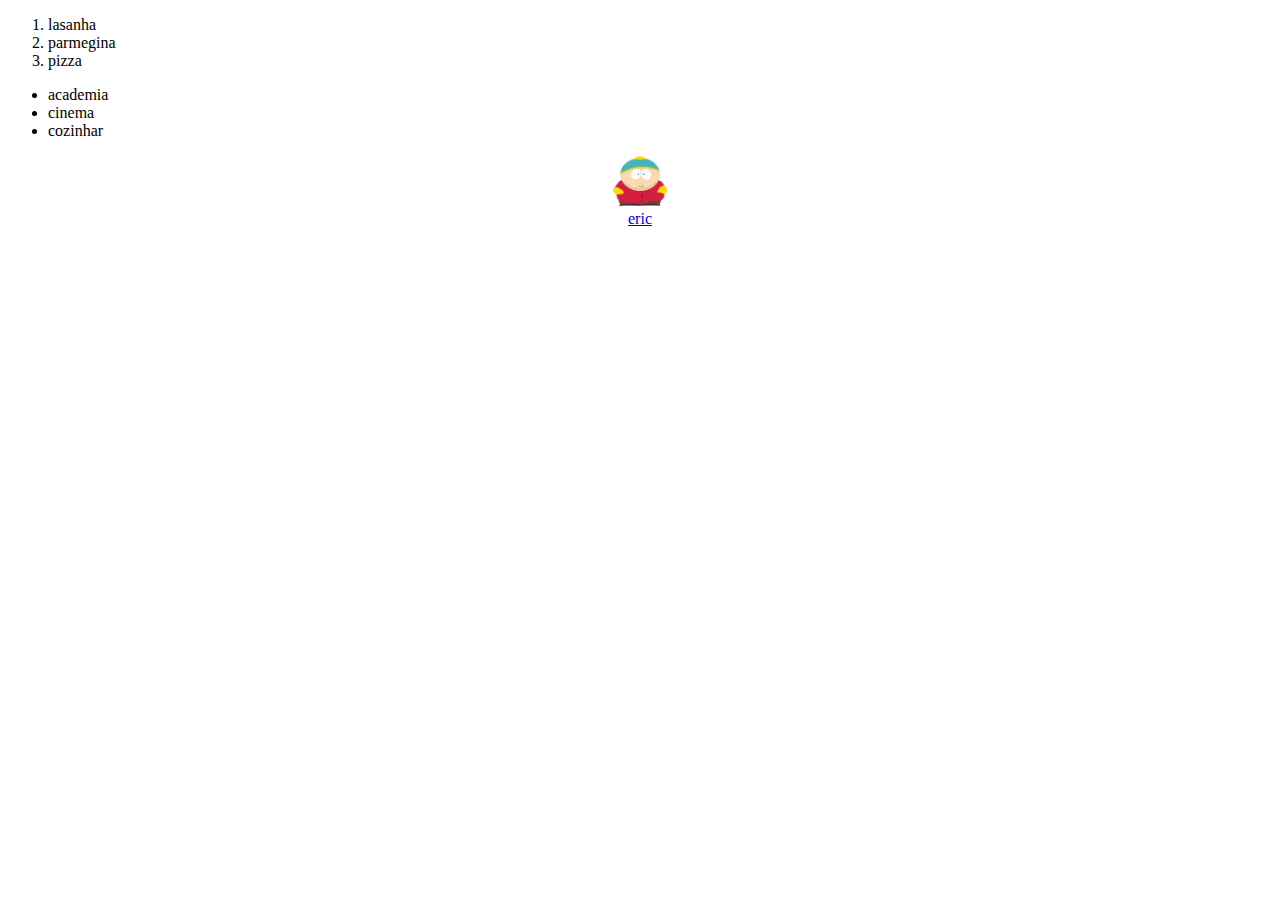
<file: Front-End I/Colocando em prática - Front-end/#02/index.html>
<!DOCTYPE html>
<html>
<head>
  <meta charset="UTF-8">
  <title>Document</title>
</head>
<body>
  <ol>
    <li>lasanha</li>
    <li>parmegina</li>
    <li>pizza</li>
  </ol>
  <ul>
    <li>academia</li>
    <li>cinema</li>
    <li>cozinhar</li>
  </ul>
  <center>
    <img src="./Eric-cartman.png" alt="eric cartman image" height="50"/>
    <br> 
    <a href="./imagem.html">eric</a>    
  </center>
  
 
</body>
</html>
</file>
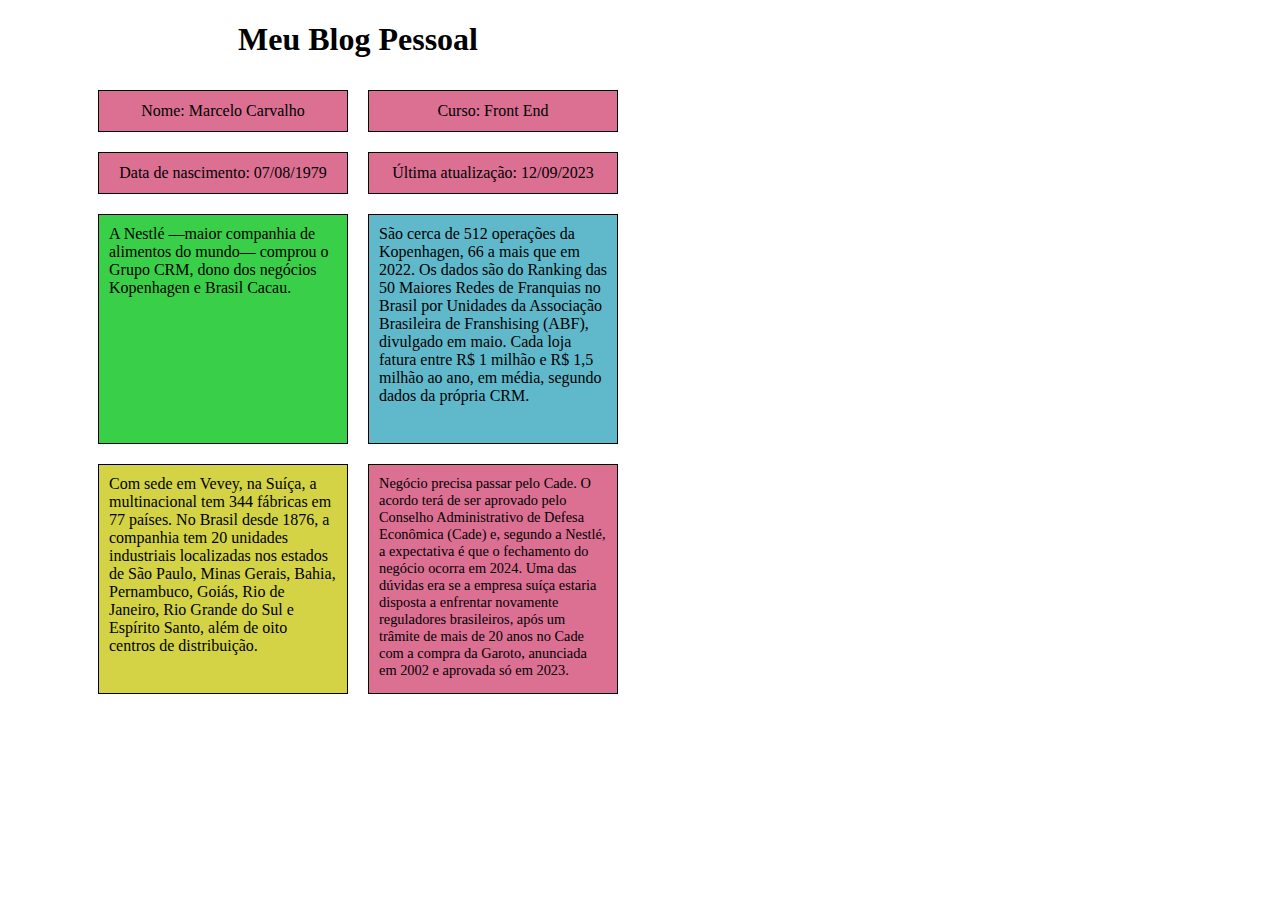
<file: Front-End I/Colocando em prática - Front-end/#03/index.html>
<!DOCTYPE html>
<html lang="en">
<head>
  <meta charset="UTF-8">
  <meta name="viewport" content="width=device-width, initial-scale=1.0">
  <link rel="stylesheet" href="style.css">
  <title>Meu Blog</title>
</head>
<body>
  <h1>
    Meu Blog Pessoal
  </h1>
  <div class="container">
    <div class="header">Nome: Marcelo Carvalho</div>
    <div class="header">Curso: Front End</div>
    <div class="header">Data de nascimento: 07/08/1979</div>
    <div class="header">Última atualização: 12/09/2023</div>
  </div>

  <div class="section">
    <div id="section1">A Nestlé —maior companhia de alimentos do mundo— comprou o Grupo CRM, dono dos negócios Kopenhagen e Brasil Cacau.</div>
    <div id="section2">São cerca de 512 operações da Kopenhagen, 66 a mais que em 2022. Os dados são do Ranking das 50 Maiores Redes de Franquias no Brasil por Unidades da Associação Brasileira de Franshising (ABF), divulgado em maio. Cada loja fatura entre R$ 1 milhão e R$ 1,5 milhão ao ano, em média, segundo dados da própria CRM.</div>
    <div id="section3">Com sede em Vevey, na Suíça, a multinacional tem 344 fábricas em 77 países. No Brasil desde 1876, a companhia tem 20 unidades industriais localizadas nos estados de São Paulo, Minas Gerais, Bahia, Pernambuco, Goiás, Rio de Janeiro, Rio Grande do Sul e Espírito Santo, além de oito centros de distribuição.</div>
    <div id="section4">Negócio precisa passar pelo Cade. O acordo terá de ser aprovado pelo Conselho Administrativo de Defesa Econômica (Cade) e, segundo a Nestlé, a expectativa é que o fechamento do negócio ocorra em 2024. Uma das dúvidas era se a empresa suíça estaria disposta a enfrentar novamente reguladores brasileiros, após um trâmite de mais de 20 anos no Cade com a compra da Garoto, anunciada em 2002 e aprovada só em 2023.</div>
  </div>
  
</body>
</html>
</file>
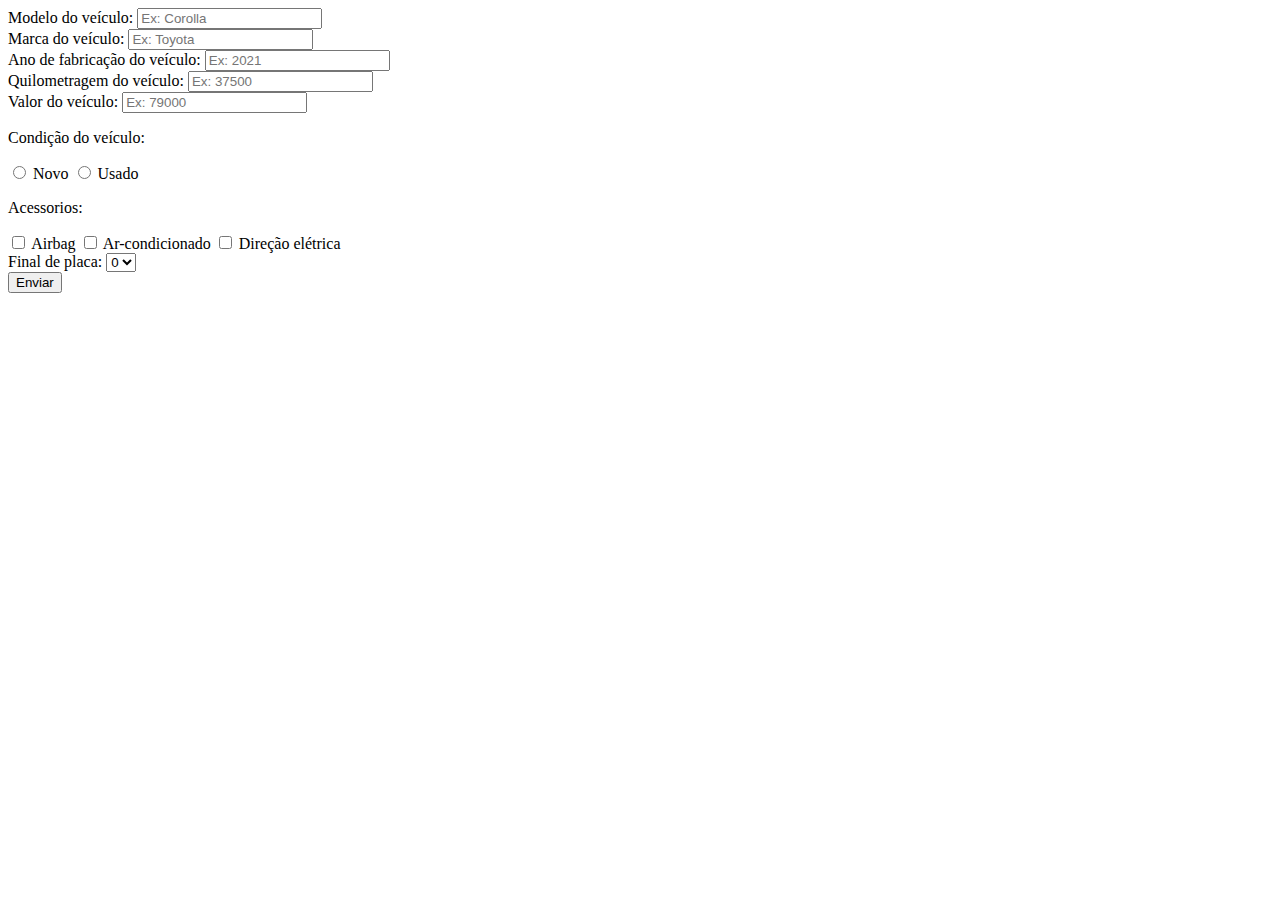
<file: Front-End I/Colocando em prática - Front-end/#05/index.html>
<!DOCTYPE html>
<html lang="en">
<head>
  <meta charset="UTF-8">
  <meta name="viewport" content="width=device-width, initial-scale=1.0">
  <title>Document</title>
</head>
<body>
  <form>
    <div>
      <label for="modelo">Modelo do veículo:</label>
      <input type="text" id="modelo" name="modelo" placeholder="Ex: Corolla"/>
    </div>
    <div>
      <label for="marca">Marca do veículo:</label>
      <input type="text" id="marca" name="marca" placeholder="Ex: Toyota"/>
    </div>
    <div>
      <label for="ano">Ano de fabricação do veículo:</label>
      <input type="text" id="ano" name="ano" placeholder="Ex: 2021"/>
    </div>
    <div>
      <label for="quilometragem">Quilometragem do veículo:</label>
      <input type="text" id="quilometragem" name="quilometragem" placeholder="Ex: 37500"/>
    </div>
    <div>
      <label for="valor">Valor do veículo:</label>
      <input type="text" id="valor" name="valor" placeholder="Ex: 79000"/>
    </div>
    <div>
      <p>Condição do veículo:</p>
      <input type="radio" id="novo" name="condicao" value="novo"/>
      <label for="novo">Novo</label>
      <input type="radio" id="usado" name="condicao" value="usado"/>
      <label for="usado">Usado</label>
    </div>
    <div>
      <p>Acessorios:</p>
      <input type="checkbox" id="airbag" name="adicionais" value="airbag"/>
      <label for="airbag">Airbag</label>
      <input type="checkbox" id="ar" name="adicionais" value="ar-condicionado"/>
      <label for="ar">Ar-condicionado</label>
      <input type="checkbox" id="direcao" name="adicionais" value="direcao eletrica"/>
      <label for="direcao">Direção elétrica</label>
    </div>
    <div>
      <label for="placa">Final de placa:</label>
      <select name="final de placa" id="placa">
        <option value="0">0</option>
        <option value="1">1</option>
        <option value="2">2</option>
        <option value="3">3</option>
        <option value="4">4</option>
        <option value="5">5</option>
        <option value="6">6</option>
        <option value="7">7</option>
        <option value="8">8</option>
        <option value="9">9</option>
      </select>
    </div>
    <button>Enviar</button>
  </form>
</body>
</html>
</file>
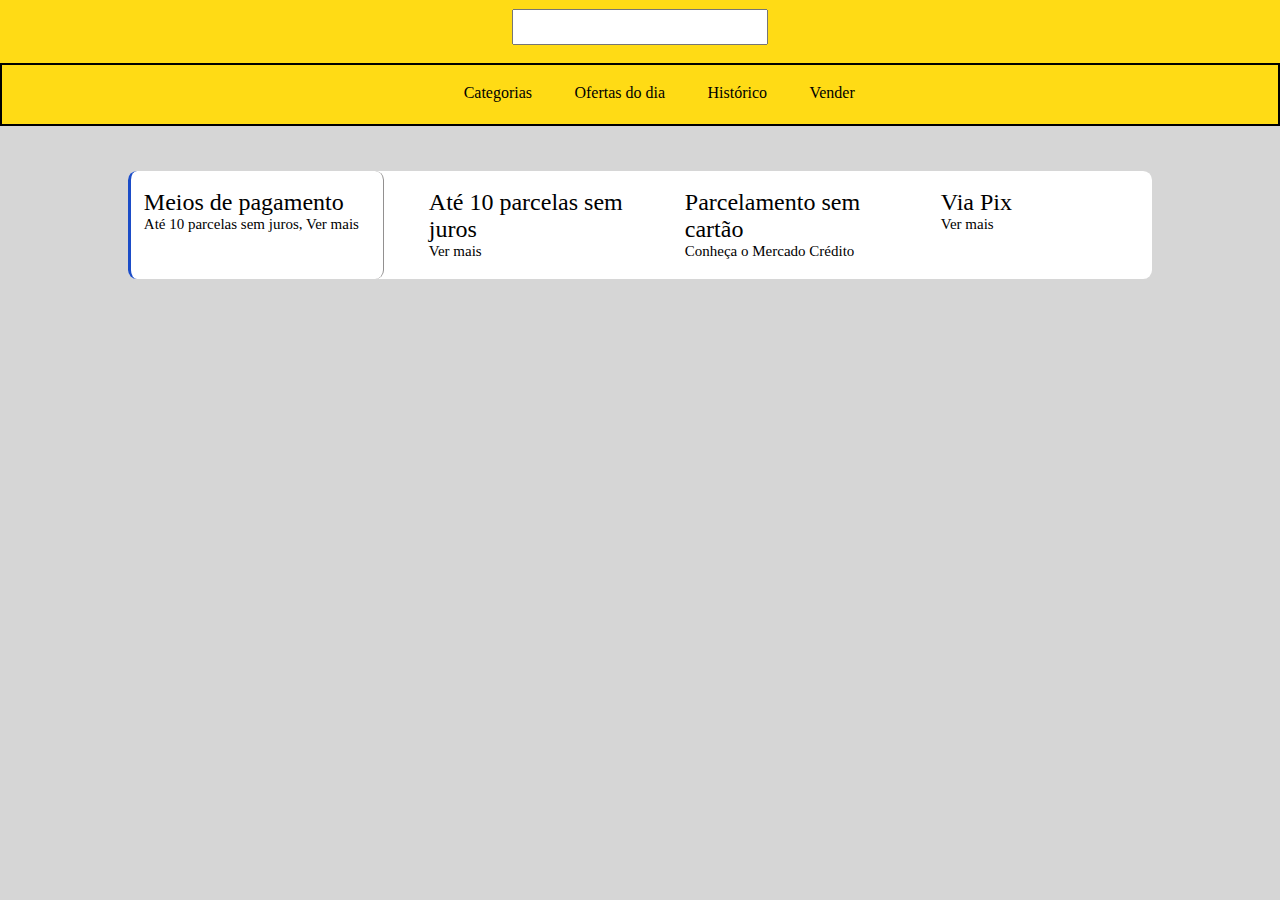
<file: Front-End I/Colocando em prática - Front-end/#06/index.html>
<!DOCTYPE html>
<html lang="en">
<head>
  <meta charset="UTF-8">
  <meta name="viewport" content="width=device-width, initial-scale=1.0">
  <link rel="stylesheet" href="style.css">
  <title>Document</title>
<style>
  html {
    box-sizing: border-box;
    font-size: 16px;
  }
  
  *, *:before, *:after {
    box-sizing: inherit;
  }
  
  body, h1, h2, h3, h4, h5, h6, p, ol, ul {
    margin: 0;
    padding: 0;
    font-weight: normal;
  }
  
  ol, ul {
    list-style: none;
  }
  
  img {
    max-width: 100%;
    height: auto;
  }
</style>
</head>
<body>
  <section class="headerSection">
    <section class="searchBar headerPart">
      <input type="text" id="searchBar"/>
    </section>
    <section class="navBar headerPart">
      <a class="navOptions">Categorias</a>
      <a class="navOptions">Ofertas do dia</a>
      <a class="navOptions">Histórico</a>
      <a class="navOptions">Vender</a>
    </section>
  </section>
  <section class="content">
    <section class="benefits">
      <section class="firstOffer">
        <h2 class="offerTitle">Meios de pagamento</h2>
        <h3 class="offerSubtitle">Até 10 parcelas sem juros, Ver mais</h3>
      </section>
      <section class="offer">
        <h2 class="offerTitle">Até 10 parcelas sem juros</h2>
        <h3 class="offerSubtitle">Ver mais</h3>
      </section>
      <section class="offer">
        <h2 class="offerTitle">Parcelamento sem cartão</h2>
        <h3 class="offerSubtitle">Conheça o Mercado Crédito</h3>
      </section>
      <section class="offer">
        <h2 class="offerTitle">Via Pix</h2>
        <h3 class="offerSubtitle">Ver mais</h3>
      </section>
    </section>

  </section>
</body>
</html>
</file>
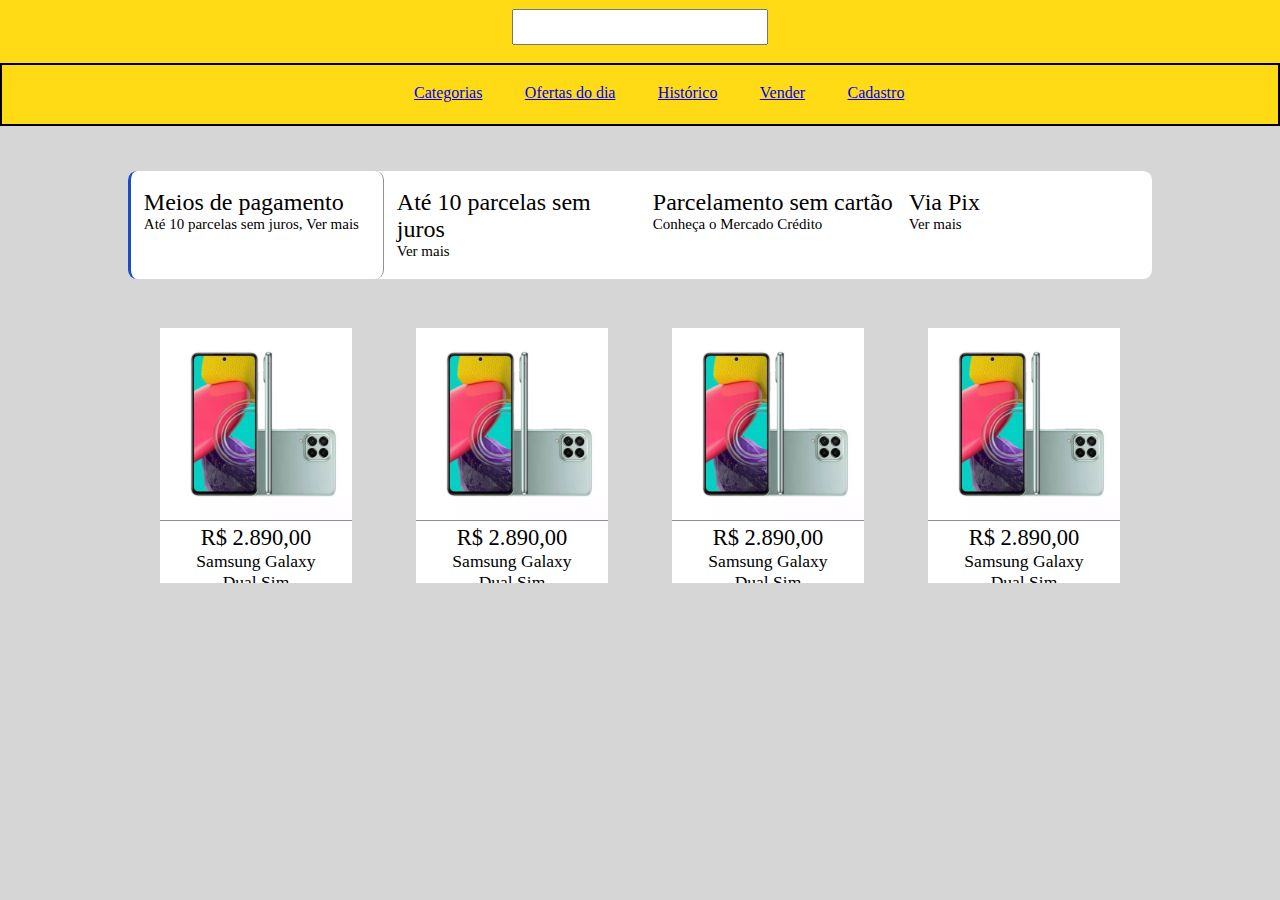
<file: Front-End I/Colocando em prática - Front-end/#07/index.html>
<!DOCTYPE html>
<html lang="en">
<head>
  <meta charset="UTF-8">
  <meta name="viewport" content="width=device-width, initial-scale=1.0">
  <link rel="stylesheet" href="style.css">
  <title>Document</title>
<style>
  html {
    box-sizing: border-box;
    font-size: 16px;
  }
  
  *, *:before, *:after {
    box-sizing: inherit;
  }
  
  body, h1, h2, h3, h4, h5, h6, p, ol, ul {
    margin: 0;
    padding: 0;
    font-weight: normal;
  }
  
  ol, ul {
    list-style: none;
  }
  
  img {
    max-width: 100%;
    height: auto;
  }
</style>
</head>
<body>
  <section class="headerSection">
    <section class="searchBar headerPart">
      <input type="text" id="searchBar"/>
    </section>
    <section class="navBar headerPart">
      <a class="navOptions" href="./categorias.html">Categorias</a>
      <a class="navOptions" href="./ofertas.html">Ofertas do dia</a>
      <a class="navOptions" href="./historico.html">Histórico</a>
      <a class="navOptions" href="./vender.html">Vender</a>
      <a class="navOptions" href="./cadastro.html">Cadastro</a>
    </section>
  </section>
  <section class="content">
    <section class="benefits contents">
      <section class="firstOffer">
        <h2 class="offerTitle">Meios de pagamento</h2>
        <h3 class="offerSubtitle">Até 10 parcelas sem juros, Ver mais</h3>
      </section>
      <section class="offer">
        <h2 class="offerTitle">Até 10 parcelas sem juros</h2>
        <h3 class="offerSubtitle">Ver mais</h3>
      </section>
      <section class="offer">
        <h2 class="offerTitle">Parcelamento sem cartão</h2>
        <h3 class="offerSubtitle">Conheça o Mercado Crédito</h3>
      </section>
      <section class="offer">
        <h2 class="offerTitle">Via Pix</h2>
        <h3 class="offerSubtitle">Ver mais</h3>
      </section>
    </section>
    <section class="marketItens contents">
      <div class="marketItem">
        <img class="image" src="./img/smartphone.webp" width="224" height="224" alt="Imagem de um Smartphone.">
        <p class="oldPrice">R$ 4.099,00</p>
        <h2 class="price">R$ 2.890,00</h2>
        <h3 class="subtltle">Samsung Galaxy</h3>
        <h3 class="subtltle">Dual Sim</h3>
      </div>
      <div class="marketItem">
        <img class="image" src="./img/smartphone.webp" width="224" height="224" alt="Imagem de um Smartphone.">
        <p class="oldPrice">R$ 4.099,00</p>
        <h2 class="price">R$ 2.890,00</h2>
        <h3 class="subtltle">Samsung Galaxy</h3>
        <h3 class="subtltle">Dual Sim</h3>
      </div>
      <div class="marketItem">
        <img class="image" src="./img/smartphone.webp" width="224" height="224" alt="Imagem de um Smartphone.">
        <p class="oldPrice">R$ 4.099,00</p>
        <h2 class="price">R$ 2.890,00</h2>
        <h3 class="subtltle">Samsung Galaxy</h3>
        <h3 class="subtltle">Dual Sim</h3>
      </div>
      <div class="marketItem">
        <img class="image" src="./img/smartphone.webp" width="224" height="224" alt="Imagem de um Smartphone.">
        <p class="oldPrice">R$ 4.099,00</p>
        <h2 class="price">R$ 2.890,00</h2>
        <h3 class="subtltle">Samsung Galaxy</h3>
        <h3 class="subtltle">Dual Sim</h3>
      </div>
    </section>
  </section>
</body>
</html>
</file>
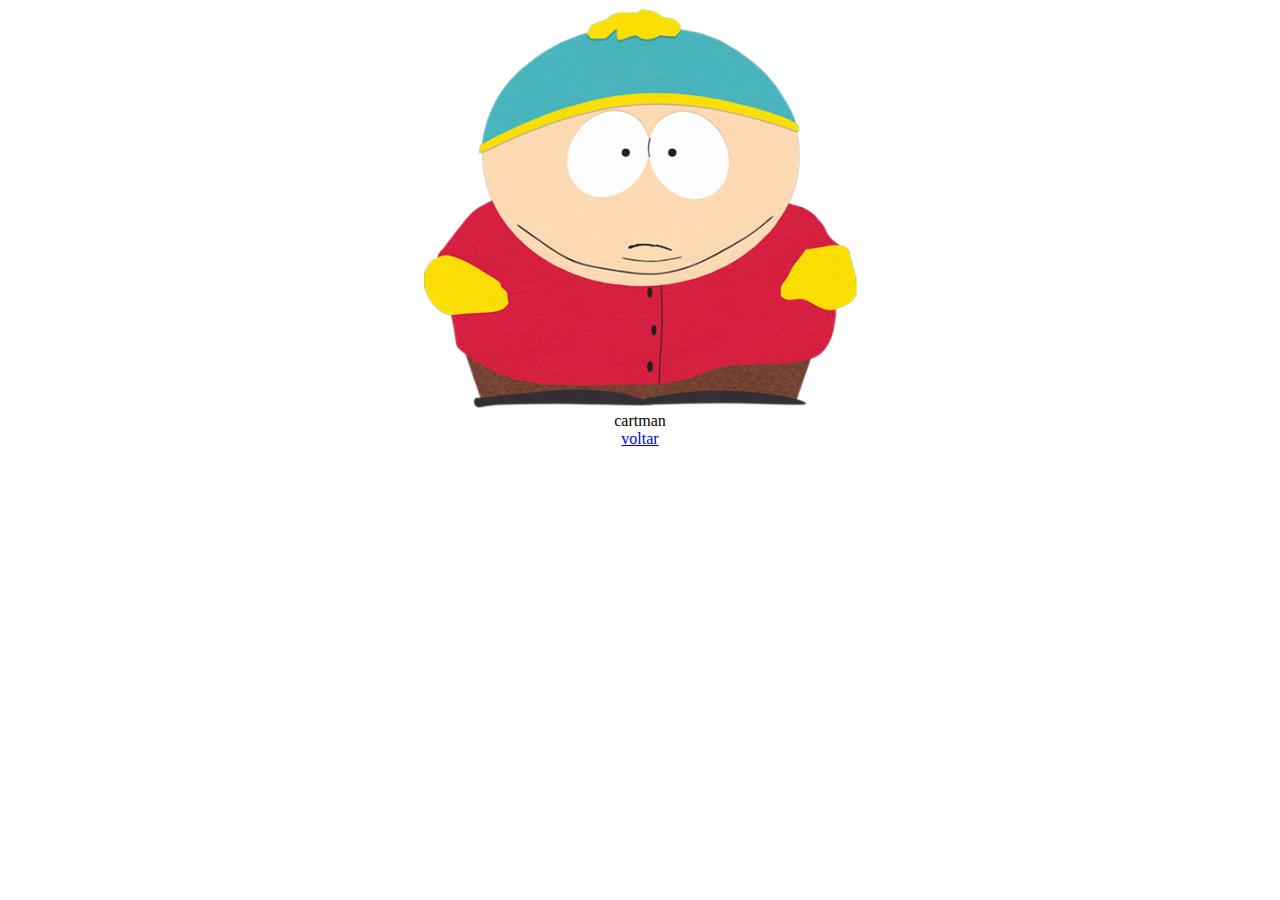
<file: Front-End I/Colocando em prática - Front-end/#02/imagem.html>
<!DOCTYPE html>
<html>
<head>
  <meta charset="UTF-8">
  <title>Document</title>
</head>
<body>
  <center>
    <img src="./Eric-cartman.png" height="400"/>
    <br>
    <span>cartman</span>
    <br>
    <a href="./index.html">voltar</a>
  </center>
  
</body>
</html>
</file>
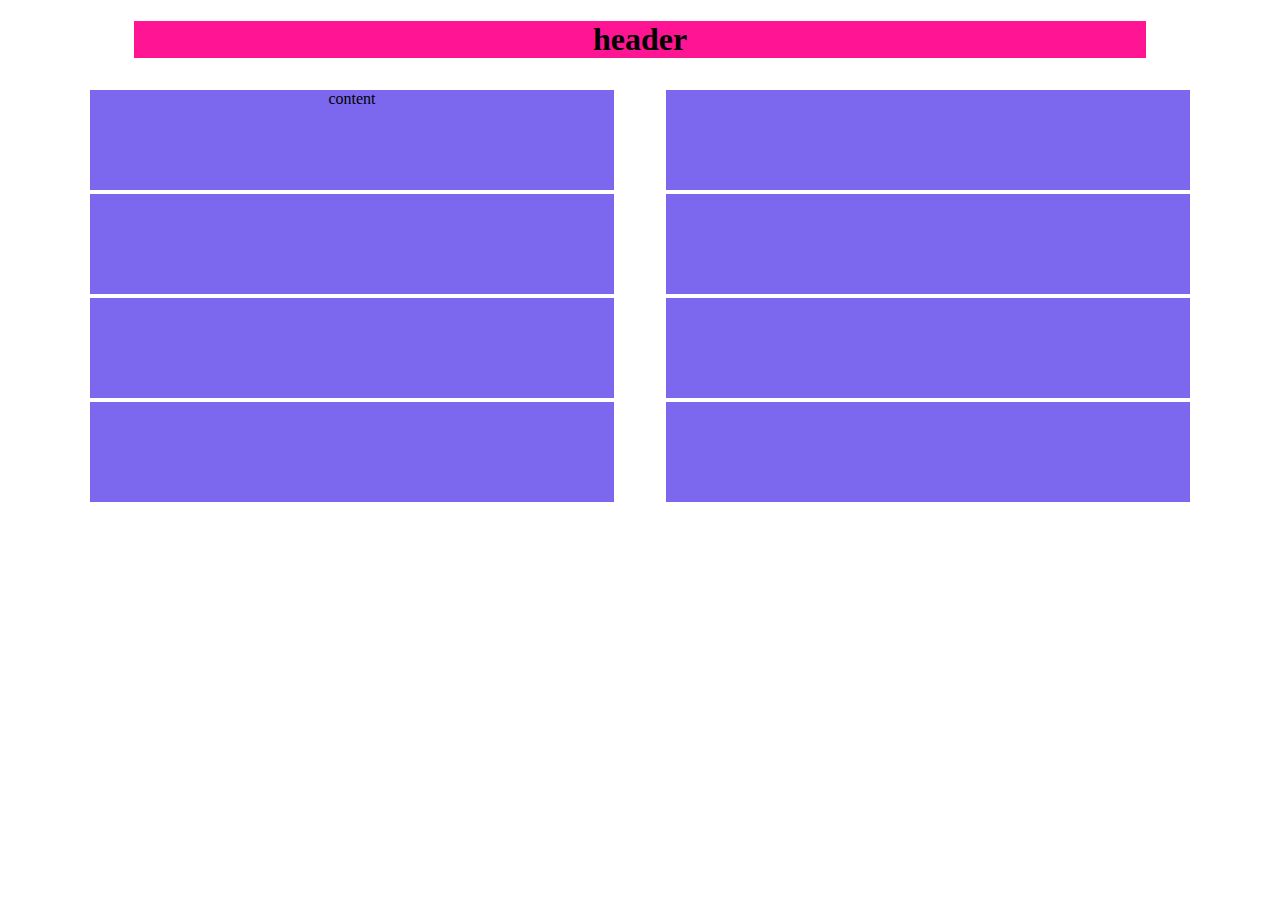
<file: Front-End I/Colocando em prática - Front-end/#04/index1.html>
<!DOCTYPE html>
<html lang="en">
<head>
  <meta charset="UTF-8">
  <meta name="viewport" content="width=device-width, initial-scale=1.0">
  <link rel="stylesheet" href="style1.css">
  <title>Document</title>
</head>
<body>
  <section class="header">
    <h1>
      header
    </h1>
  </section>
  <section class="main-content">
    <div class="content">
      content
    </div>
    <div class="content">

    </div>
    <div class="content">

    </div>
    <div class="content">

    </div>
    <div class="content">

    </div>
    <div class="content">

    </div>
    <div class="content">

    </div>
    <div class="content">

    </div>
  </section>
</body>
</html>
</file>
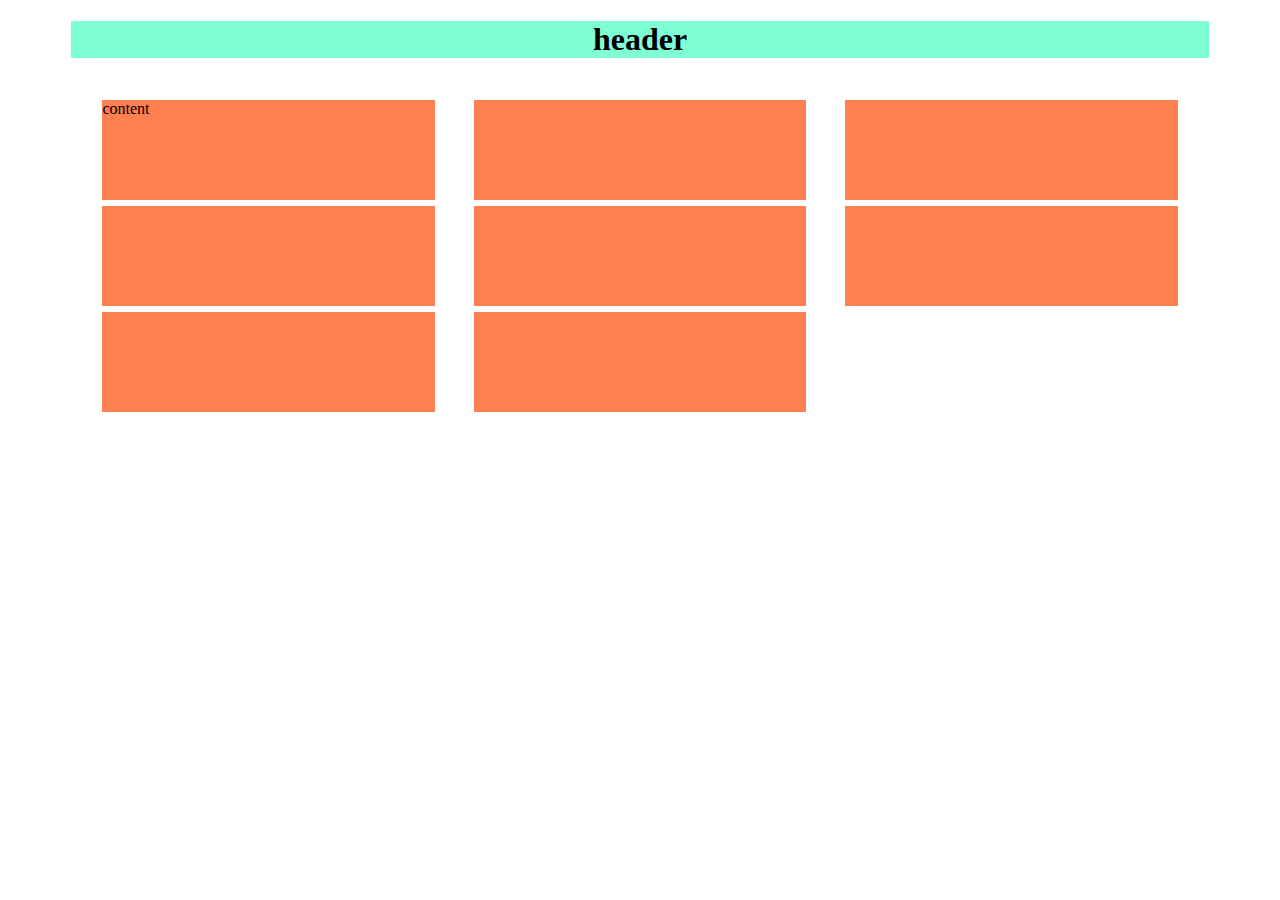
<file: Front-End I/Colocando em prática - Front-end/#04/index2.html>
<!DOCTYPE html>
<html lang="en">
<head>
  <meta charset="UTF-8">
  <meta name="viewport" content="width=device-width, initial-scale=1.0">
  <link rel="stylesheet" href="style2.css">
  <title>Document</title>
</head>
<body>
  <section class="header">
    <h1>
      header
    </h1>
  </section>
  <section class="main-content">
    <div class="content">
      content
    </div>
    <div class="content">

    </div>
    <div class="content">

    </div>
    <div class="content">

    </div>
    <div class="content">

    </div>
    <div class="content">

    </div>
    <div class="content">

    </div>
    <div class="content">

    </div>
  </section>
</body>
</html>
</file>
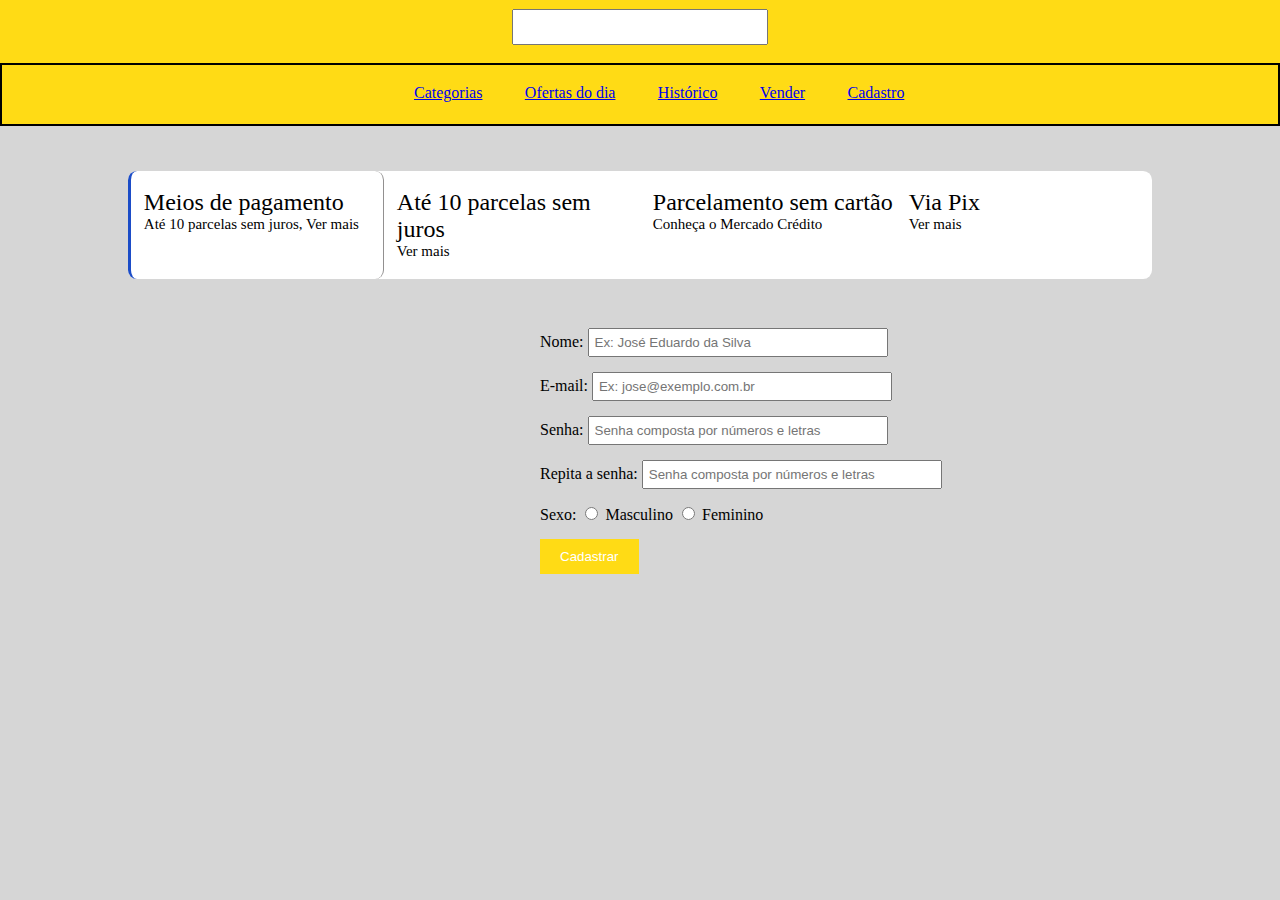
<file: Front-End I/Colocando em prática - Front-end/#07/cadastro.html>
<!DOCTYPE html>
<html lang="en">
<head>
  <meta charset="UTF-8">
  <meta name="viewport" content="width=device-width, initial-scale=1.0">
  <link rel="stylesheet" href="style.css">
  <title>Cadastro</title>
<style>
  html {
    box-sizing: border-box;
    font-size: 16px;
  }
  
  *, *:before, *:after {
    box-sizing: inherit;
  }
  
  body, h1, h2, h3, h4, h5, h6, p, ol, ul {
    margin: 0;
    padding: 0;
    font-weight: normal;
  }
  
  ol, ul {
    list-style: none;
  }
  
  img {
    max-width: 100%;
    height: auto;
  }
</style>
</head>
<body>
  <section class="headerSection">
    <section class="searchBar headerPart">
      <input type="text" id="searchBar"/>
    </section>
    <section class="navBar headerPart">
      <a class="navOptions" href="./categorias.html">Categorias</a>
      <a class="navOptions" href="./ofertas.html">Ofertas do dia</a>
      <a class="navOptions" href="./historico.html">Histórico</a>
      <a class="navOptions" href="./vender.html">Vender</a>
      <a class="navOptions" href="./cadastro.html">Cadastro</a>
    </section>
  </section>
  <section class="content">
    <section class="benefits contents">
      <section class="firstOffer">
        <h2 class="offerTitle">Meios de pagamento</h2>
        <h3 class="offerSubtitle">Até 10 parcelas sem juros, Ver mais</h3>
      </section>
      <section class="offer">
        <h2 class="offerTitle">Até 10 parcelas sem juros</h2>
        <h3 class="offerSubtitle">Ver mais</h3>
      </section>
      <section class="offer">
        <h2 class="offerTitle">Parcelamento sem cartão</h2>
        <h3 class="offerSubtitle">Conheça o Mercado Crédito</h3>
      </section>
      <section class="offer">
        <h2 class="offerTitle">Via Pix</h2>
        <h3 class="offerSubtitle">Ver mais</h3>
      </section>
    </section>
    <section>
      <form>
        <div class="formLine">
          <label for="nome">Nome:</label>
          <input type="text" id="nome" name="nome" placeholder="Ex: José Eduardo da Silva">
        </div>
        <div class="formLine">
          <label for="email">E-mail:</label>
          <input type="text" id="email" name="email" placeholder="Ex: jose@exemplo.com.br">
        </div>
        <div class="formLine">
          <label for="senha">Senha:</label>
          <input type="text" id="senha" name="senha" placeholder="Senha composta por números e letras">
        </div>
        <div class="formLine">
          <label for="repetirSenha">Repita a senha:</label>
          <input type="text" id="repetirSenha" name="repetirSenha" placeholder="Senha composta por números e letras">
        </div>
        <div class="formLine">
          <span>Sexo:</span>
          <input type="radio" id="masculino" name="sexo" value="masculino"/>
          <label for="masculino">Masculino</label>
          <input type="radio" id="feminino" name="sexo" value="feminino"/>
          <label for="feminino">Feminino</label>
        </div>
        <button>Cadastrar</button>
      </form>
    </section>
  </section>
</body>
</html>
</file>
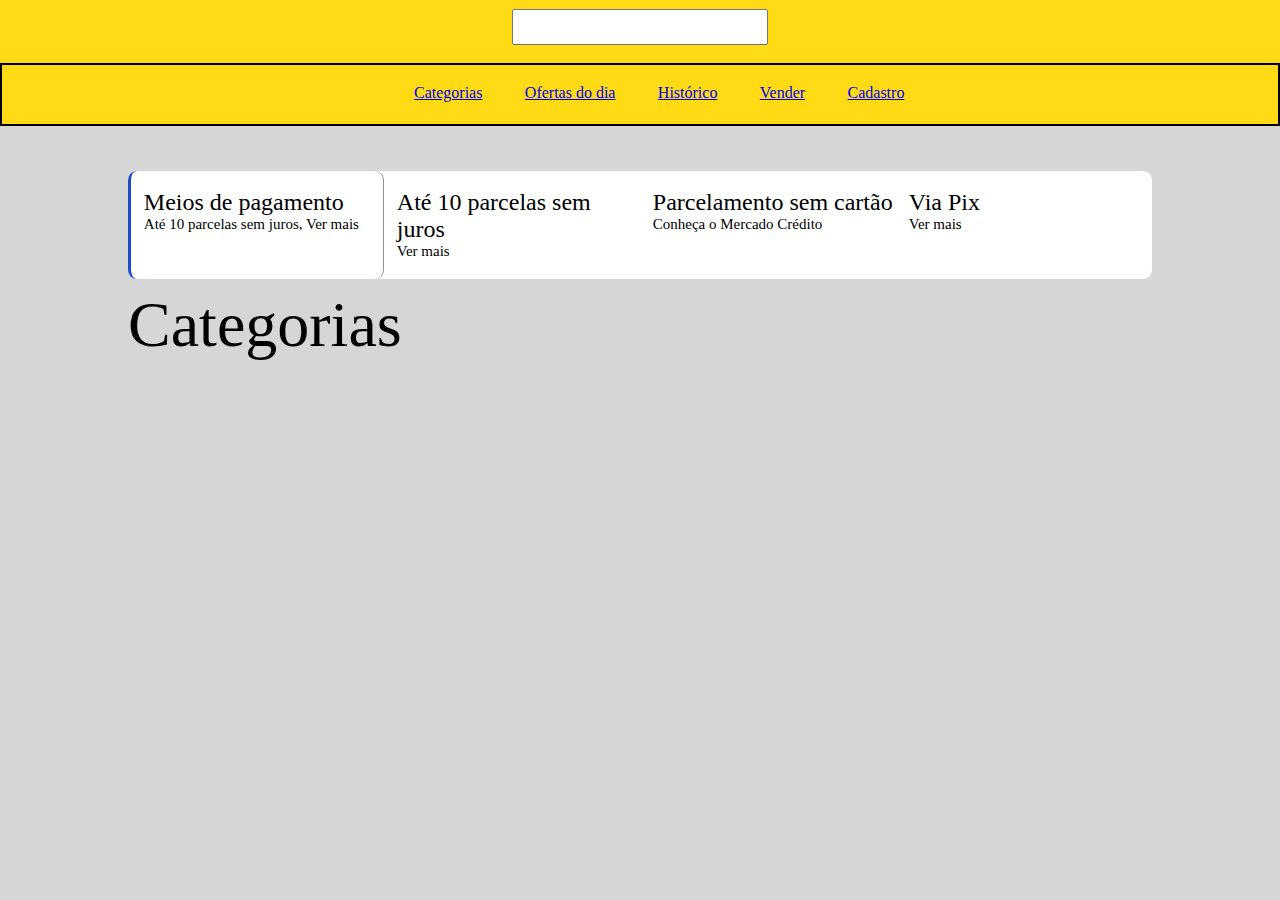
<file: Front-End I/Colocando em prática - Front-end/#07/categorias.html>
<!DOCTYPE html>
<html lang="en">
<head>
  <meta charset="UTF-8">
  <meta name="viewport" content="width=device-width, initial-scale=1.0">
  <link rel="stylesheet" href="style.css">
  <title>Categorias</title>
<style>
  html {
    box-sizing: border-box;
    font-size: 16px;
  }
  
  *, *:before, *:after {
    box-sizing: inherit;
  }
  
  body, h1, h2, h3, h4, h5, h6, p, ol, ul {
    margin: 0;
    padding: 0;
    font-weight: normal;
  }
  
  ol, ul {
    list-style: none;
  }
  
  img {
    max-width: 100%;
    height: auto;
  }
</style>
</head>
<body>
  <section class="headerSection">
    <section class="searchBar headerPart">
      <input type="text" id="searchBar"/>
    </section>
    <section class="navBar headerPart">
      <a class="navOptions" href="./categorias.html">Categorias</a>
      <a class="navOptions" href="./ofertas.html">Ofertas do dia</a>
      <a class="navOptions" href="./historico.html">Histórico</a>
      <a class="navOptions" href="./vender.html">Vender</a>
      <a class="navOptions" href="./cadastro.html">Cadastro</a>
    </section>
  </section>
  <section class="content">
    <section class="benefits contents">
      <section class="firstOffer">
        <h2 class="offerTitle">Meios de pagamento</h2>
        <h3 class="offerSubtitle">Até 10 parcelas sem juros, Ver mais</h3>
      </section>
      <section class="offer">
        <h2 class="offerTitle">Até 10 parcelas sem juros</h2>
        <h3 class="offerSubtitle">Ver mais</h3>
      </section>
      <section class="offer">
        <h2 class="offerTitle">Parcelamento sem cartão</h2>
        <h3 class="offerSubtitle">Conheça o Mercado Crédito</h3>
      </section>
      <section class="offer">
        <h2 class="offerTitle">Via Pix</h2>
        <h3 class="offerSubtitle">Ver mais</h3>
      </section>
      <section class="displayText">
        <h1>Categorias</h1>
      </section>
    </section>
  </section>
</body>
</html>
</file>
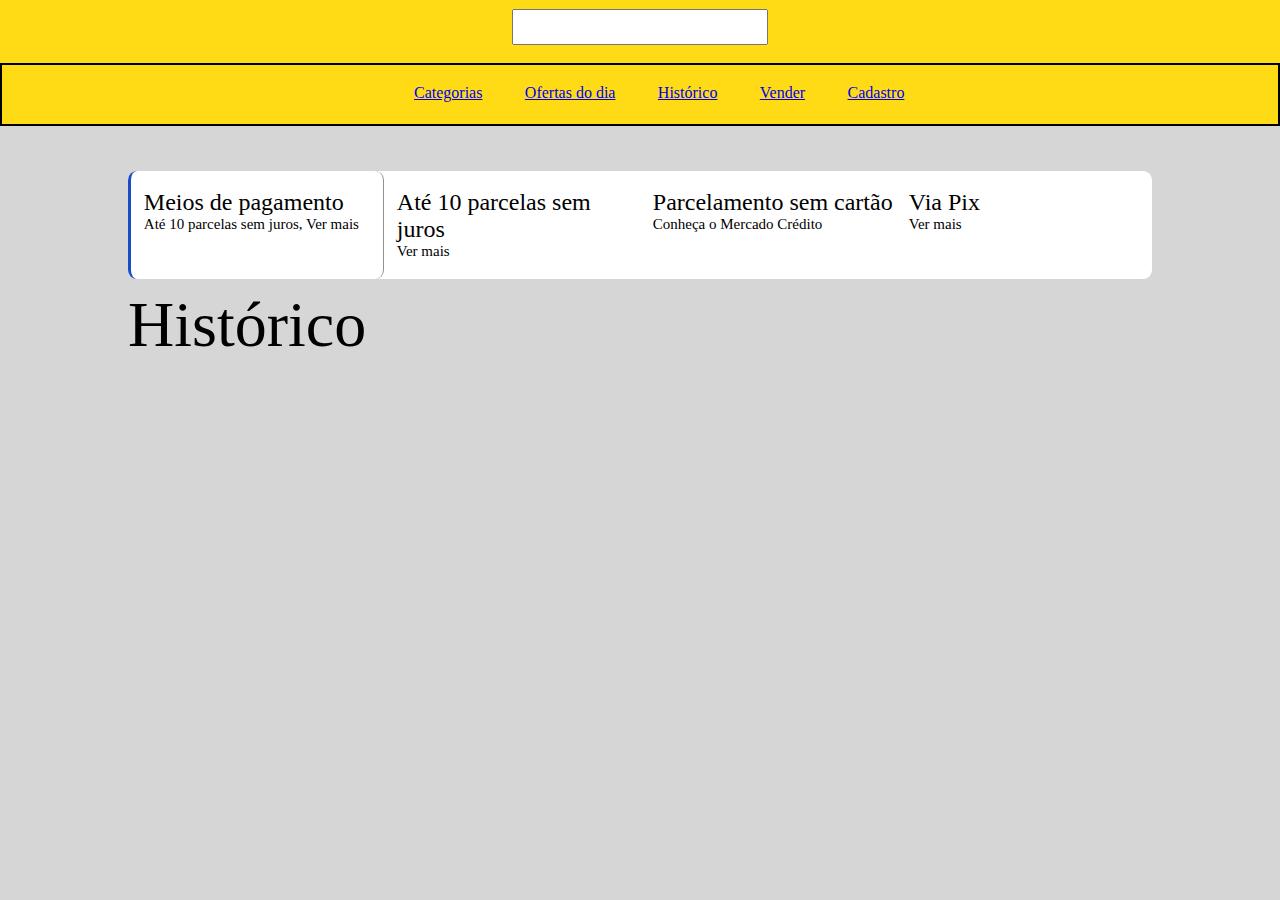
<file: Front-End I/Colocando em prática - Front-end/#07/historico.html>
<!DOCTYPE html>
<html lang="en">
<head>
  <meta charset="UTF-8">
  <meta name="viewport" content="width=device-width, initial-scale=1.0">
  <link rel="stylesheet" href="style.css">
  <title>Histórico</title>
<style>
  html {
    box-sizing: border-box;
    font-size: 16px;
  }
  
  *, *:before, *:after {
    box-sizing: inherit;
  }
  
  body, h1, h2, h3, h4, h5, h6, p, ol, ul {
    margin: 0;
    padding: 0;
    font-weight: normal;
  }
  
  ol, ul {
    list-style: none;
  }
  
  img {
    max-width: 100%;
    height: auto;
  }
</style>
</head>
<body>
  <section class="headerSection">
    <section class="searchBar headerPart">
      <input type="text" id="searchBar"/>
    </section>
    <section class="navBar headerPart">
      <a class="navOptions" href="./categorias.html">Categorias</a>
      <a class="navOptions" href="./ofertas.html">Ofertas do dia</a>
      <a class="navOptions" href="./historico.html">Histórico</a>
      <a class="navOptions" href="./vender.html">Vender</a>
      <a class="navOptions" href="./cadastro.html">Cadastro</a>
    </section>
  </section>
  <section class="content">
    <section class="benefits contents">
      <section class="firstOffer">
        <h2 class="offerTitle">Meios de pagamento</h2>
        <h3 class="offerSubtitle">Até 10 parcelas sem juros, Ver mais</h3>
      </section>
      <section class="offer">
        <h2 class="offerTitle">Até 10 parcelas sem juros</h2>
        <h3 class="offerSubtitle">Ver mais</h3>
      </section>
      <section class="offer">
        <h2 class="offerTitle">Parcelamento sem cartão</h2>
        <h3 class="offerSubtitle">Conheça o Mercado Crédito</h3>
      </section>
      <section class="offer">
        <h2 class="offerTitle">Via Pix</h2>
        <h3 class="offerSubtitle">Ver mais</h3>
      </section>
      <section class="displayText">
        <h1>Histórico</h1>
      </section>
    </section>
  </section>
</body>
</html>
</file>
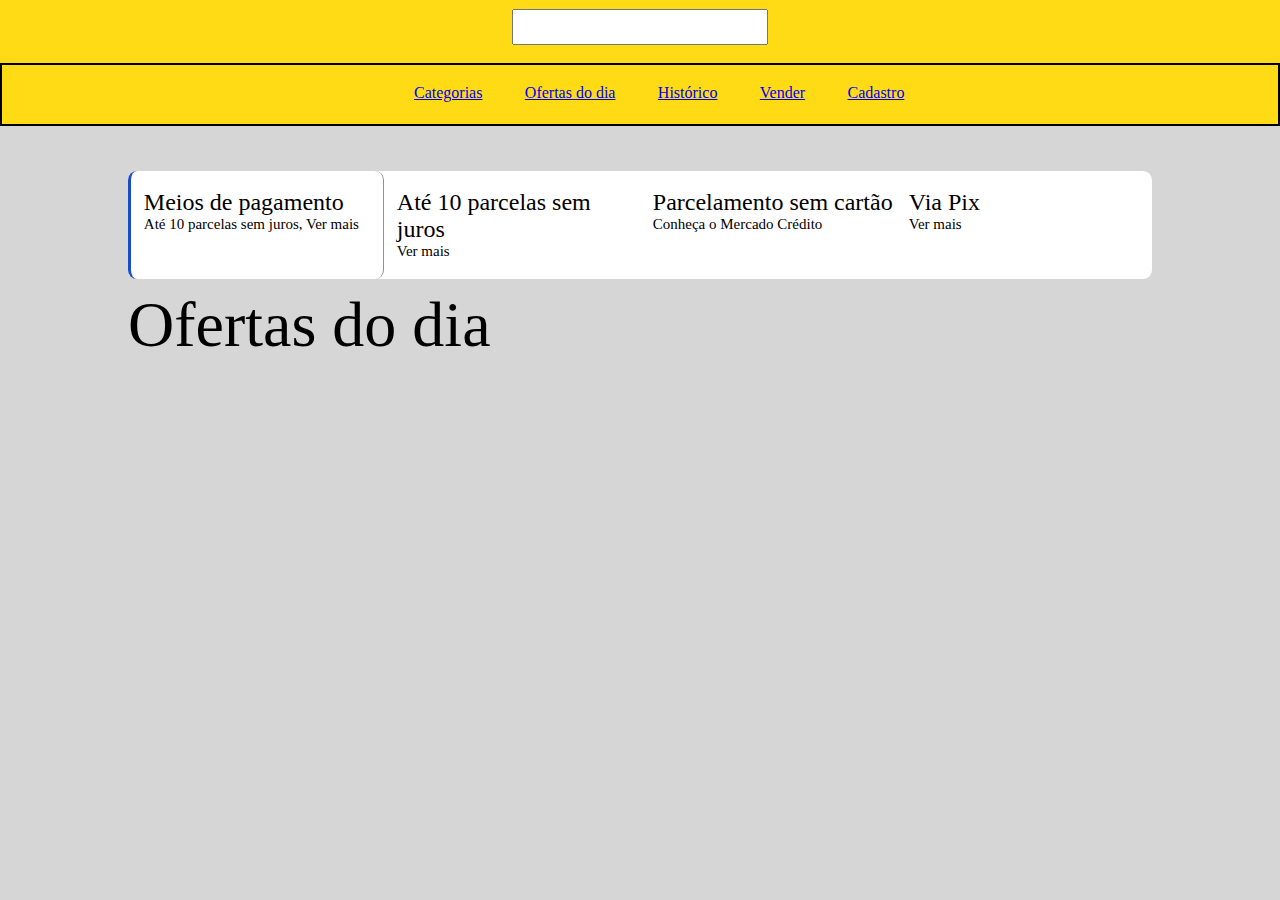
<file: Front-End I/Colocando em prática - Front-end/#07/ofertas.html>
<!DOCTYPE html>
<html lang="en">
<head>
  <meta charset="UTF-8">
  <meta name="viewport" content="width=device-width, initial-scale=1.0">
  <link rel="stylesheet" href="style.css">
  <title>Ofertas do dia</title>
<style>
  html {
    box-sizing: border-box;
    font-size: 16px;
  }
  
  *, *:before, *:after {
    box-sizing: inherit;
  }
  
  body, h1, h2, h3, h4, h5, h6, p, ol, ul {
    margin: 0;
    padding: 0;
    font-weight: normal;
  }
  
  ol, ul {
    list-style: none;
  }
  
  img {
    max-width: 100%;
    height: auto;
  }
</style>
</head>
<body>
  <section class="headerSection">
    <section class="searchBar headerPart">
      <input type="text" id="searchBar"/>
    </section>
    <section class="navBar headerPart">
      <a class="navOptions" href="./categorias.html">Categorias</a>
      <a class="navOptions" href="./ofertas.html">Ofertas do dia</a>
      <a class="navOptions" href="./historico.html">Histórico</a>
      <a class="navOptions" href="./vender.html">Vender</a>
      <a class="navOptions" href="./cadastro.html">Cadastro</a>
    </section>
  </section>
  <section class="content">
    <section class="benefits contents">
      <section class="firstOffer">
        <h2 class="offerTitle">Meios de pagamento</h2>
        <h3 class="offerSubtitle">Até 10 parcelas sem juros, Ver mais</h3>
      </section>
      <section class="offer">
        <h2 class="offerTitle">Até 10 parcelas sem juros</h2>
        <h3 class="offerSubtitle">Ver mais</h3>
      </section>
      <section class="offer">
        <h2 class="offerTitle">Parcelamento sem cartão</h2>
        <h3 class="offerSubtitle">Conheça o Mercado Crédito</h3>
      </section>
      <section class="offer">
        <h2 class="offerTitle">Via Pix</h2>
        <h3 class="offerSubtitle">Ver mais</h3>
      </section>
      <section class="displayText">
        <h1>Ofertas do dia</h1>
      </section>
    </section>
  </section>
</body>
</html>
</file>
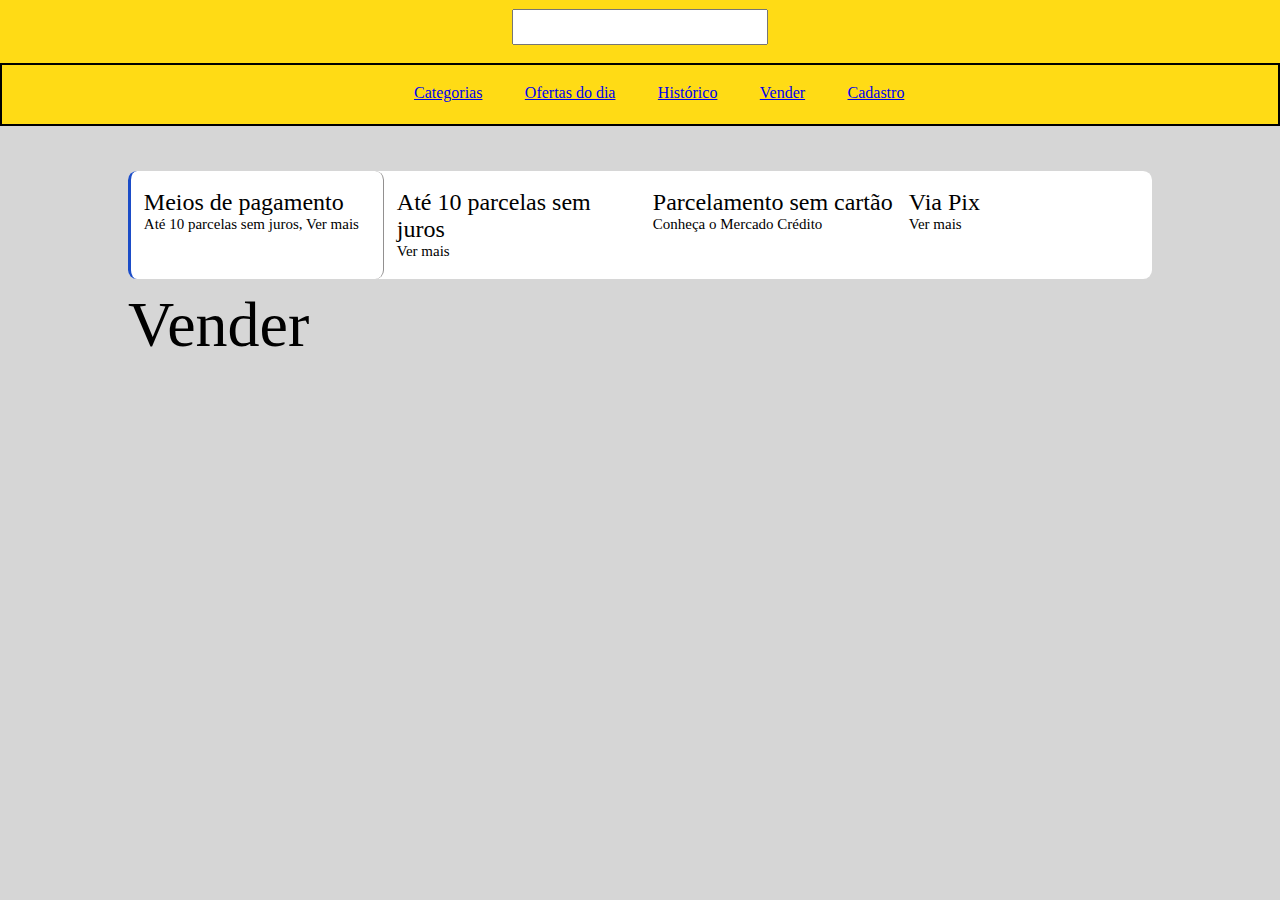
<file: Front-End I/Colocando em prática - Front-end/#07/vender.html>
<!DOCTYPE html>
<html lang="en">
<head>
  <meta charset="UTF-8">
  <meta name="viewport" content="width=device-width, initial-scale=1.0">
  <link rel="stylesheet" href="style.css">
  <title>Vender</title>
<style>
  html {
    box-sizing: border-box;
    font-size: 16px;
  }
  
  *, *:before, *:after {
    box-sizing: inherit;
  }
  
  body, h1, h2, h3, h4, h5, h6, p, ol, ul {
    margin: 0;
    padding: 0;
    font-weight: normal;
  }
  
  ol, ul {
    list-style: none;
  }
  
  img {
    max-width: 100%;
    height: auto;
  }
</style>
</head>
<body>
  <section class="headerSection">
    <section class="searchBar headerPart">
      <input type="text" id="searchBar"/>
    </section>
    <section class="navBar headerPart">
      <a class="navOptions" href="./categorias.html">Categorias</a>
      <a class="navOptions" href="./ofertas.html">Ofertas do dia</a>
      <a class="navOptions" href="./historico.html">Histórico</a>
      <a class="navOptions" href="./vender.html">Vender</a>
      <a class="navOptions" href="./cadastro.html">Cadastro</a>
    </section>
  </section>
  <section class="content">
    <section class="benefits contents">
      <section class="firstOffer">
        <h2 class="offerTitle">Meios de pagamento</h2>
        <h3 class="offerSubtitle">Até 10 parcelas sem juros, Ver mais</h3>
      </section>
      <section class="offer">
        <h2 class="offerTitle">Até 10 parcelas sem juros</h2>
        <h3 class="offerSubtitle">Ver mais</h3>
      </section>
      <section class="offer">
        <h2 class="offerTitle">Parcelamento sem cartão</h2>
        <h3 class="offerSubtitle">Conheça o Mercado Crédito</h3>
      </section>
      <section class="offer">
        <h2 class="offerTitle">Via Pix</h2>
        <h3 class="offerSubtitle">Ver mais</h3>
      </section>
      <section class="displayText">
        <h1>Vender</h1>
      </section>
    </section>
  </section>
</body>
</html>
</file>
<file: Front-End I/Colocando em prática - Front-end/#03/style.css>
body{
  width: 700px;
}

h1 {
  text-align: center;
}

.container {
  display: flex;
  flex-wrap: wrap;
  justify-content: space-around;
  width: 540px; /* Ajuste a largura conforme necessário */
  margin: 0 auto; /* Centraliza o container na página */
}

.header {
  width: 250px; /* Ajuste a largura conforme necessário */
  height: 20px;
  padding: 20px; /* Ajuste o padding conforme necessário */
  display: flex;
  align-items: center;
  justify-content: center; /* Centraliza o conteúdo horizontalmente */
  border: 1px solid #000; /* Adiciona uma borda ao redor de cada retângulo */
  box-sizing: border-box; /* Inclui padding e borda na largura e altura total */
  margin: 10px 0; /* Adiciona margem ao topo e ao fundo de cada retângulo */
  background-color: palevioletred;
}

.section {
  display: flex;
  flex-wrap: wrap;
  justify-content: space-around;
  width: 540px;
  margin: 0 auto;
  
  

#section1, #section2, #section3, #section4 {
  width: 250px; /* Ajuste a largura conforme necessário */
  height: 230px; /* Ajuste a altura conforme necessário */
  padding: 10px; /* Ajuste o padding conforme necessário */
  display: flex;
  align-items:first baseline;
  justify-content:left; /* Centraliza o conteúdo horizontalmente */
  border: 1px solid #000; /* Adiciona uma borda ao redor de cada retângulo */
  box-sizing: border-box; /* Inclui padding e borda na largura e altura total */
  margin: 10px; /* Adiciona margem ao redor de cada retângulo */
}

#section1 {
  background-color: rgb(57, 207, 72);
}

#section2 {
  background-color: rgb(96, 184, 203);
}

#section3 {
  background-color: rgb(211, 211, 69);
}

#section4 {
  font-size: 90%;
  background-color: palevioletred;
}
</file>
<file: Front-End I/Colocando em prática - Front-end/#06/style.css>
/* General Layout */
.headerSection, .content {
  text-align: center;
}

.headerSection {
  background-color: #ffdb15;
  height: 14vh;
}

.content {
  height: 86vh;
  background-color: rgb(214, 214, 214);
}

/* Header Components */
.headerPart {
  height: 7vh;
}

#searchBar {
  margin-top: 1.0vh;
  height: 4vh;
  width: 20vw;
}

/* Navigation */
.navBar {
  line-height: 6vh;
  border: 2px solid;
}

.navOptions {
  vertical-align: middle;
  line-height: normal;
  margin-left: 3vw;
}

/* Content Components */
.benefits {
  height: 12vh;
  width: 80vw;
  margin-top: 5vh;
  background-color: white;
  display: inline-block;
  border-radius: 0.7vw;
}

.offer, .firstOffer {
  height: 12vh;
  width: 20vw;
  float: left;
  text-align: left;
}

.firstOffer {
  border-right: 1px solid rgb(146, 144, 144);
  border-left: 3px solid rgb(27, 76, 199);
  border-radius: 0.7vw;
}

/* Text Styling */
.offerTitle, .offerSubtitle {
  margin-left: 1vw;
}

.offerTitle {
  margin-top: 2vh;
}

.offerSubtitle {
  font-size: 15px;
}

.offer .offerTitle, .offer .offerSubtitle {
  margin-left: 3.5vw;
}
</file>
<file: Front-End I/Colocando em prática - Front-end/#07/style.css>
/* === Layout Geral === */
.headerSection, .content {
  text-align: center;
}
.headerSection {
  background-color: #ffdb15;
  height: 14vh;
}
.content {
  height: 86vh;
  background-color: rgb(214, 214, 214);
}

/* === Componentes do Cabeçalho === */
.headerPart {
  height: 7vh;
}
#searchBar {
  margin-top: 1.0vh;
  height: 4vh;
  width: 20vw;
}

/* === Navegação === */
.navBar {
  line-height: 6vh;
  border: 2px solid;
}
.navOptions {
  vertical-align: middle;
  line-height: normal;
  margin-left: 3vw;
}
.navOptions:hover {
  transition-duration: 0.5s;
  transition-property: background-color;
  padding: 0.5%;
  background-color: rgb(0, 0, 0, 0.3);
}

/* === Componentes de Conteúdo === */
.benefits {
  height: 12vh;
  background-color: white;
  border-radius: 0.7vw;
}
.contents {
  width: 80vw;
  margin-top: 5vh;
  display: inline-block;
}
.offer, .firstOffer {
  height: 12vh;
  width: 20vw;
  float: left;
  text-align: left;
}
.firstOffer {
  border-right: 1px solid rgb(146, 144, 144);
  border-left: 3px solid rgb(27, 76, 199);
  border-radius: 0.7vw;
}

/* === Itens do Mercado === */
.marketItem {
  background-color: white;
  height: 255px;
  width: 15vw;
  float: left;
  margin-left: 2.5vw;
  margin-right: 2.5vw;
  overflow: hidden;
  font-size: 15px;
}
.marketItem:hover {
  transition-duration: 0.5s;
  transition-timing-function: linear;
  height: 330px;
}
.oldPrice {
  display: none;
  position: absolute;
  z-index: 1;
  background-color: white;
  padding: 5px;
  text-decoration: line-through;
}
.marketItem:hover .oldPrice {
  display: block;
}
.image {
  border-bottom: 1px solid rgb(146, 144, 144);
}

/* === Estilização de Texto === */
.offerTitle, .offerSubtitle {
  margin-left: 1vw;
}
.offerTitle {
  margin-top: 2vh;
}
.offerSubtitle {
  font-size: 15px;
}

.displayText {
  height: 12vh;
  margin-top: 13vh;
  font-size: xx-large;
  text-align: left;
}

/* === Formulário === */
form {
  margin-top: 5vh;
  text-align: justify;
  margin-left: 540px;
}
.formLine {
  margin-bottom: 15px;
}
input[type="text"] {
  width: 300px;
  padding: 5px;
}
button {
  padding: 10px 20px;
  background-color: #ffdb15;
  color: white;
  border: none;
  cursor: pointer;
}
</file>
<file: Front-End I/Colocando em prática - Front-end/#04/style1.css>
.header{
  max-width: 80%;
  margin: 0 auto;
  background-color: deeppink;
  text-align: center;
  
}

.main-content{
  max-width: 90vw;
  margin: 30px auto;
  
}

.content{
  width: 41vw;
  height: 100px;
  margin: 2px 2vw;
  background-color: mediumslateblue;
  float:left;
  text-align:center;
  
}
</file>
<file: Front-End I/Colocando em prática - Front-end/#04/style2.css>
.header{
  max-width: 90%;
  margin: 0 auto;
  background-color: aquamarine;
  text-align: center;
}

.main-content{
  max-width: 87vw;
  margin: 3vw auto;
  background-color: lightgrey;
}

.content{
  width: 26vw;
  height: 100px ;
  margin: 3px 1.5vw;
  background-color: coral;
  float: left;
}
</file>
